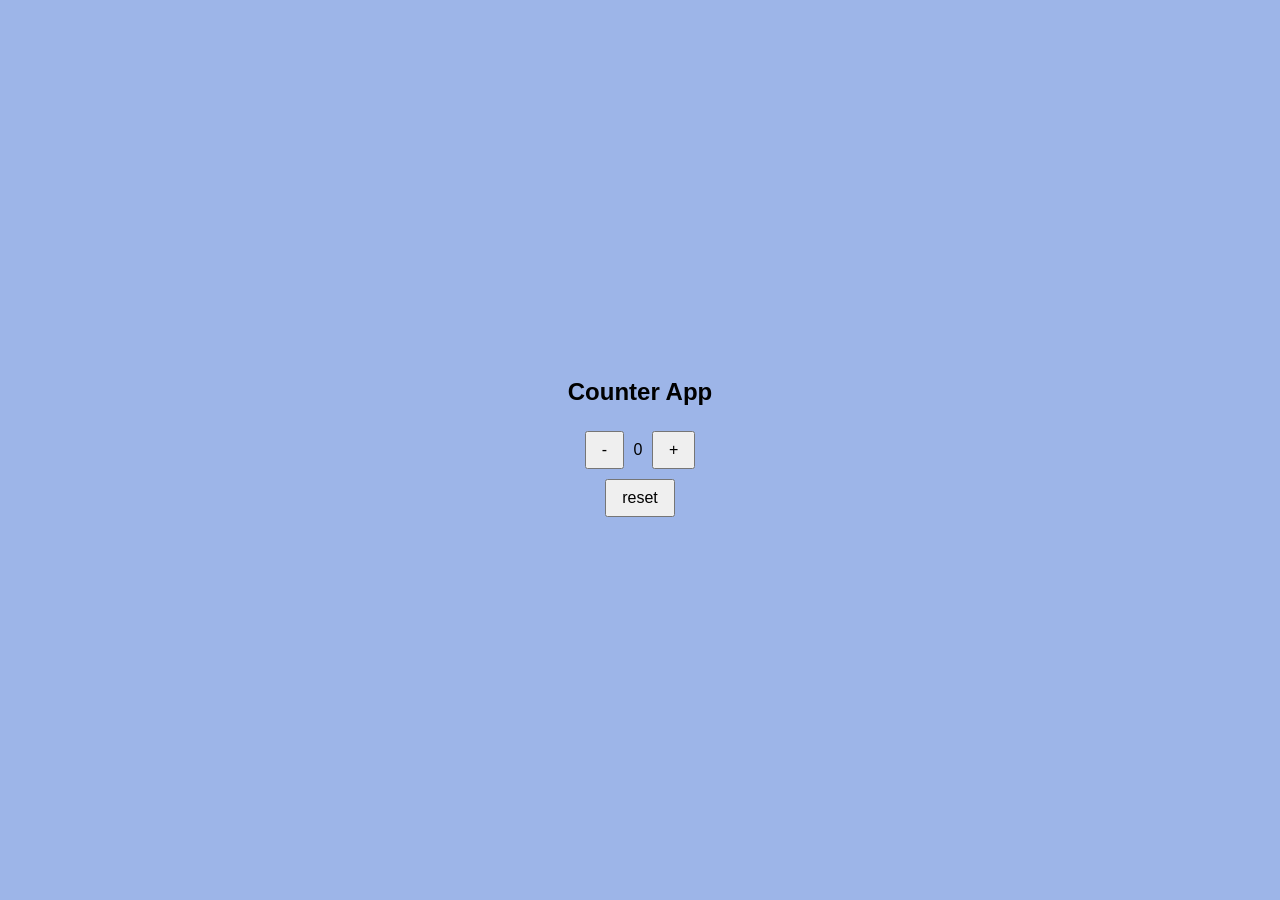
<file: january/Simple counter/index.html>
<!DOCTYPE html>
<html lang="en">
<head>
    <meta charset="UTF-8">
    <meta name="viewport" content="width=device-width, initial-scale=1.0">
    <title>Simple Counter</title>
    <link rel="stylesheet" href="style.css" class="css">
</head>
<body>
    <h2>Counter App</h2>
    <div class="container">
        <button onclick="decrease()">-</button>
        <span id="value">0</span>
        <button onclick="increase()">+</button>
    </div>
    <div>
        <button onclick="reset()">reset</button>
    </div>
    <script src="script.js"></script>
</body> 
</html>
</file>
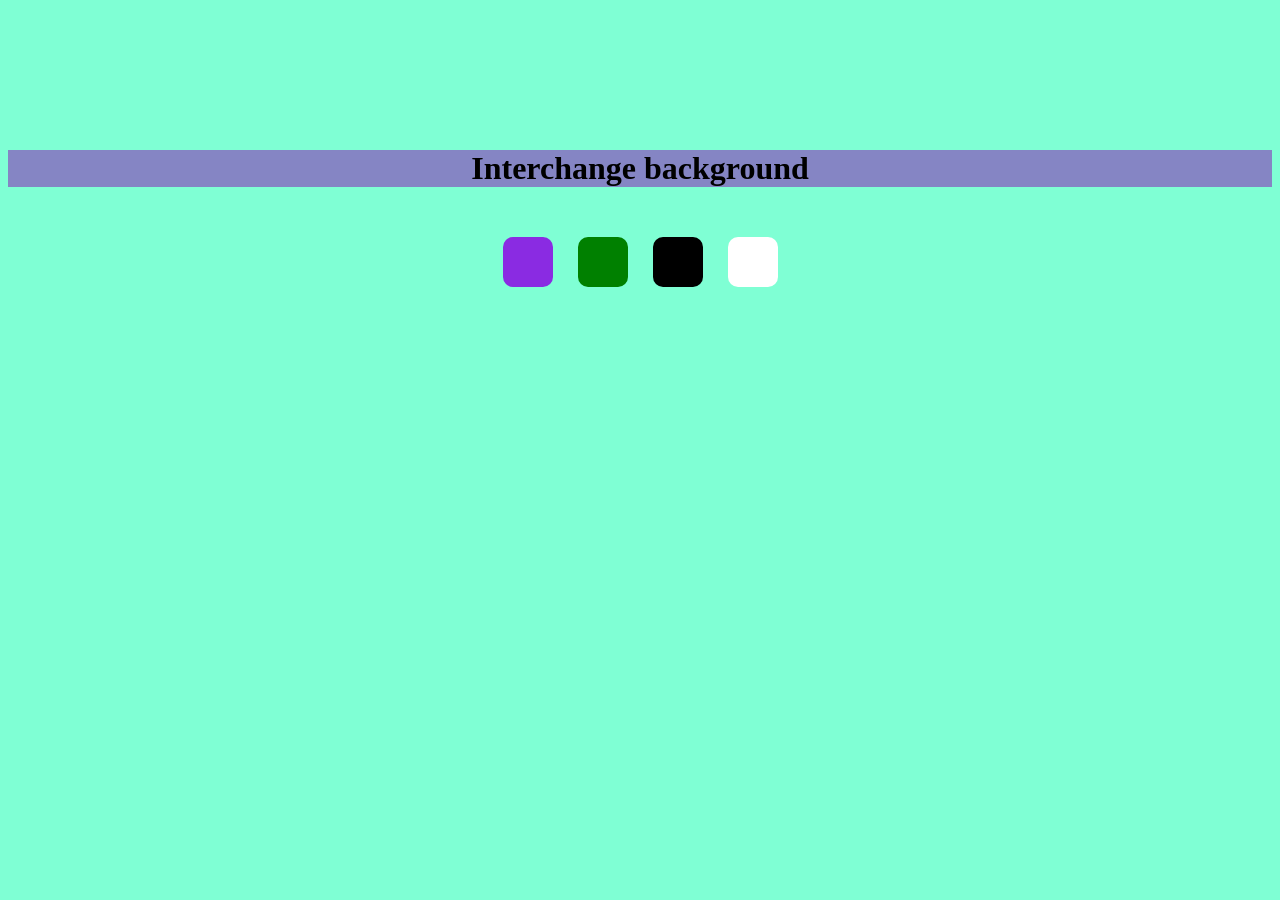
<file: march/background-color-changer/index.html>
<!DOCTYPE html>
<html lang="en">
<head>
    <meta charset="UTF-8">
    <meta name="viewport" content="width=device-width, initial-scale=1.0">
    <title>Document</title>

    <link rel="stylesheet" href="style.css">
</head>
<body>
        
    <h1>Interchange background</h1>
    
    <div class="container">
    <div class="div1" data-color="blueviolet"></div>
    <div class="div2" data-color="green"></div>
    <div class="div3" data-color="black"></div>
    <div class="div4" data-color="white"></div>
    </div>
    <script src="script.js"></script>
</body>
</html>
</file>
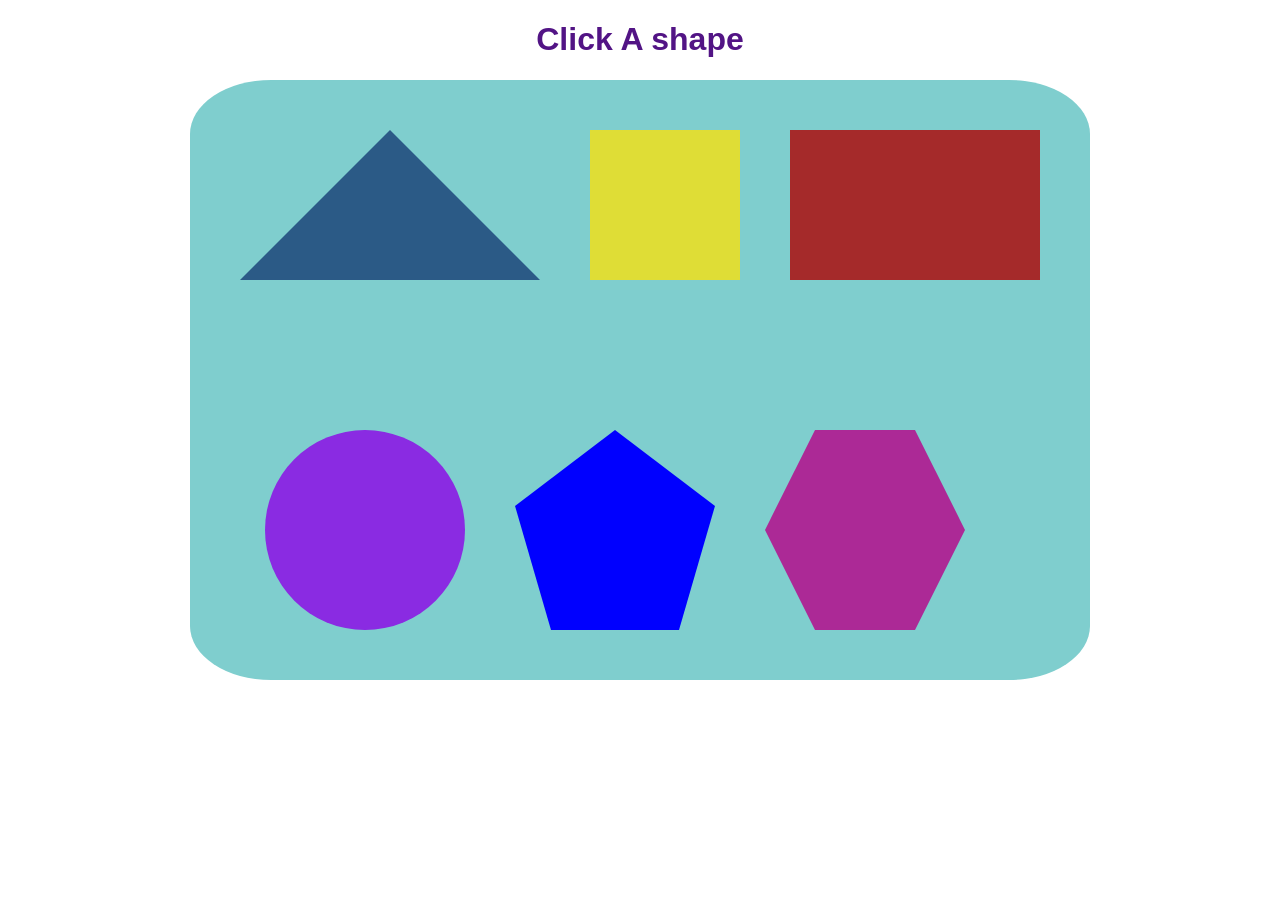
<file: march/basic-shapes/index.html>
<!DOCTYPE html>
<html lang="en">
<head>
    <meta charset="UTF-8">
    <meta name="viewport" content="width=device-width, initial-scale=1.0">
    <title>Document</title>
    <link rel="stylesheet" href="style.css">
</head>

<body>

    <h1 id="shapeName">Click A shape</h1>
    <div class="shapes">
        <!-- <h1>Basic Shapes</h1> -->
    <div class="triangle">
        <!-- <h2>Triangle</h2> -->
    </div>
    <div class="square"></div>
    <div class="rectangle"></div>
    <div class="circle"></div>
    <div class="pentagon"></div>
    <div class="hexagon"></div>
   
    <div class="oval"></div>
    </div>
</body>
<script src="script.js"></script>
</html>
</file>
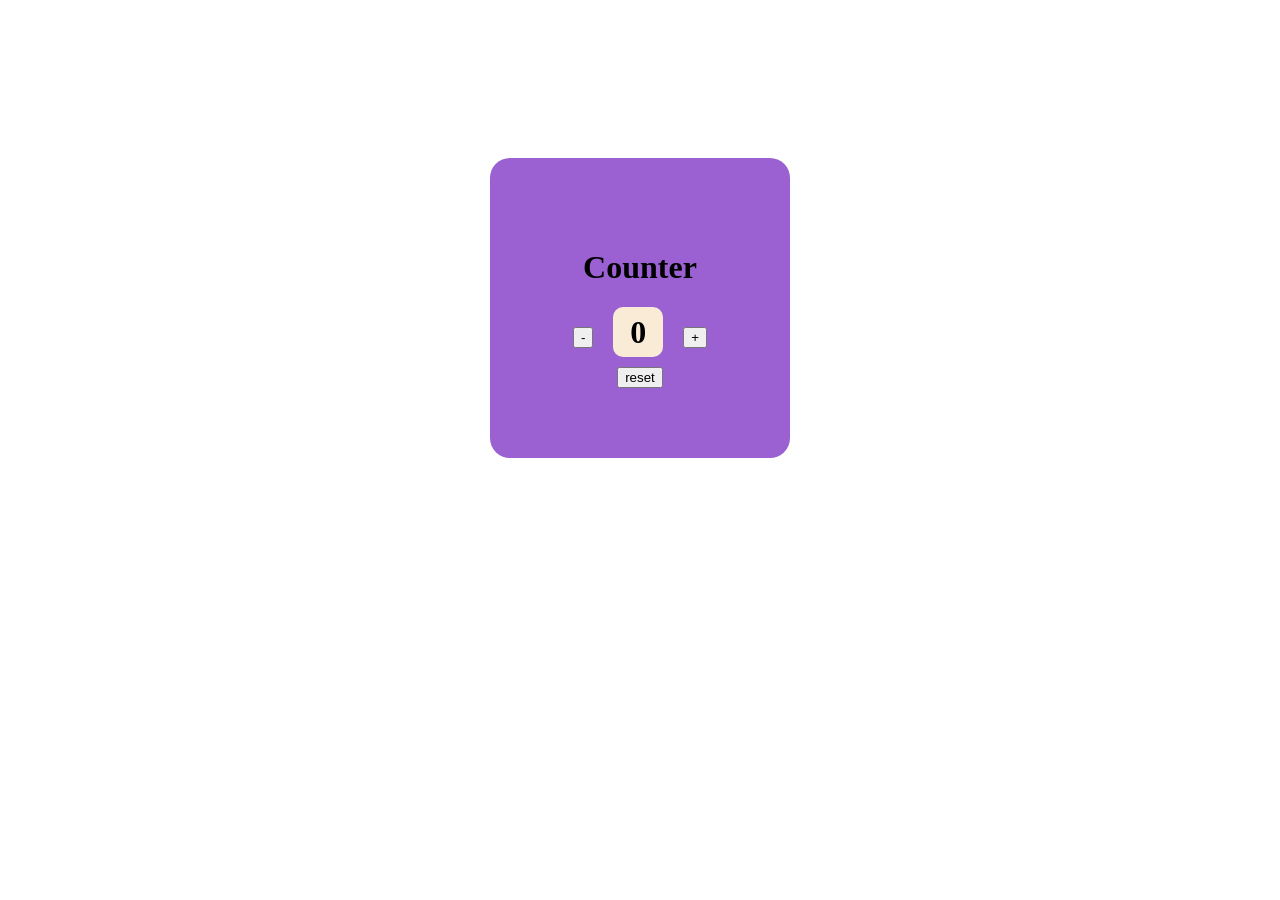
<file: march/counter-project/index.html>
<!DOCTYPE html>
<html lang="en">
<head>
    <meta charset="UTF-8">
    <meta name="viewport" content="width=device-width, initial-scale=1.0">
    <title>Document</title>
    <link rel="stylesheet" href="style.css">
</head>
<body>
    <diV class="counter">
        <h1>Counter</h1>
        
        <div class="button">
        <button class="decrease">-</button>
        <div class="no"><h1>0</h1></div>
        <button class="increase">+</button>
        </div>
        <div>
            <button class="reset">reset</button>
        </div>
    </diV>
</body>
<script src="script.js"></script>
</html>
</file>
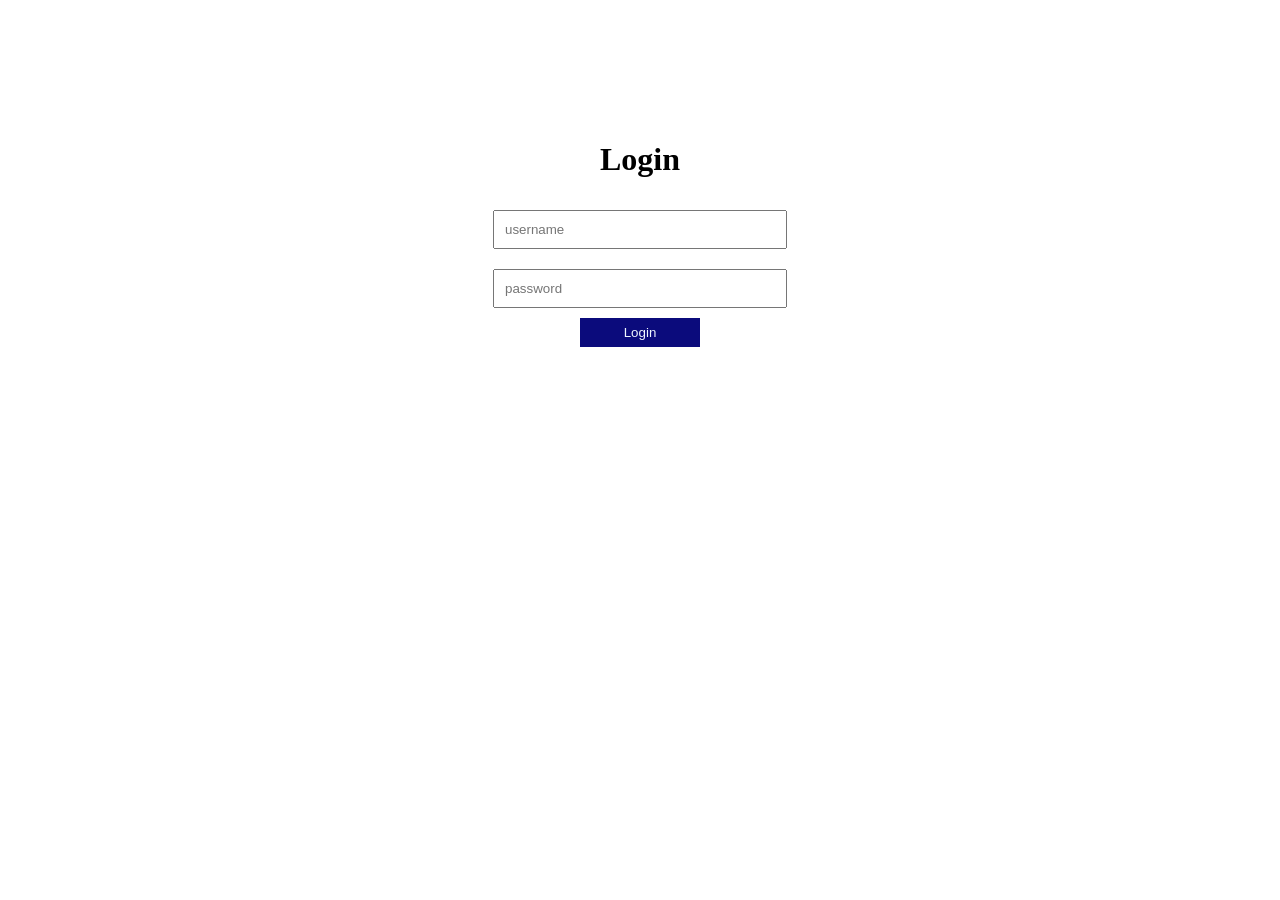
<file: march/login-form/index.html>
<!DOCTYPE html>
<html lang="en">
<head>
    <meta charset="UTF-8">
    <meta name="viewport" content="width=device-width, initial-scale=1.0">
    <title>Document</title>
    <link rel="stylesheet" href="style.css">
</head>
<body>
    <div class="container">
        <form id="loginForm">
            <h1>Login</h1>
            <input type="text" id="username" placeholder="username">
            <input type="password" id="password" placeholder="password">

            <button type="submit" >Login</button>
            <p id="error"></p>
        </form>


    </div>
    
</body>
<script src="script.js"></script>
</html>
</file>
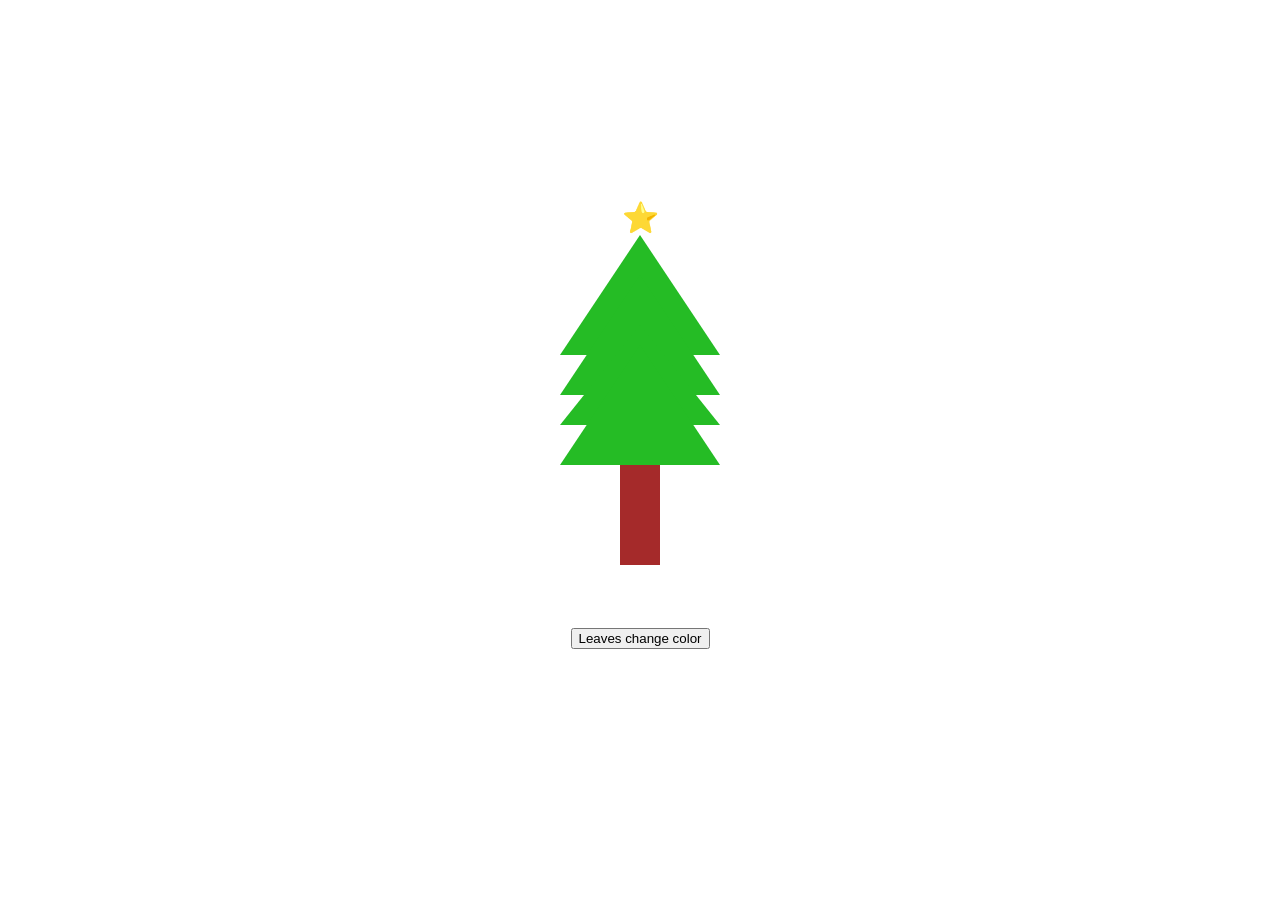
<file: march/tree-project/index.html>
<!DOCTYPE html>
<html lang="en">
<head>
    <meta charset="UTF-8">
    <meta name="viewport" content="width=device-width, initial-scale=1.0">
    <title>Document</title>
    <link rel="stylesheet" href="style.css">
</head>
<body>
    <div class="tree">
        <div class="star">⭐</div>
        <div class="leaves"></div>
        <div class="leaves1"></div>
        <div class="leaves2"></div>
        <div class="leaves3"></div>
        <div class="trunk"></div>
    </div>
    <button onclick="changeColor()">Leaves change color</button>
</body>
<script src="script.js"></script>
</html>
</file>
<file: january/Simple counter/style.css>
*{
    padding:0;
    box-sizing: border-box;
    margin: 0;
}
/* Page styling */
body{
    font-family: 'Franklin Gothic Medium', 'Arial Narrow', Arial, sans-serif;
    background-color: rgb(157, 181, 232);
    height: 100vh;
    display: flex;
    flex-direction: column;
    justify-content: center;
    align-items: center;
}

h2{
    margin-bottom: 20px;
    color: hsl(0, 0%, 0%);
}:h

#value{
    font-size: 50px;
}
button{
    padding:8px 15px ;
    margin: 5px;
    font-size: 16px;
    cursor: pointer;
}

button:hover{
    background-color: aquamarine;
}
</file>
<file: march/background-color-changer/style.css>
body{
    justify-content: center;
    align-items: center;
    text-align: center;
    background-color: aquamarine;
}

h1{
    margin-top: 150px;
    background-color: rgb(133, 133, 196);
    
}

.container{
    display:flex;
    justify-content: center;
    gap: 25px;
    margin-top: 50px;
}
.div1{
    background-color: blueviolet;
    height: 50px;
    width: 50px;
    
}

.div2{
    background-color:green;
    height: 50px;
    width: 50px;

}

.div3{
    background-color: black;
    height: 50px;
    width: 50px;

}

.div4{
    background-color: white;
    height: 50px;
    width: 50px;

}

.div1, .div2, .div3, .div4 {
    border-radius: 10px;
    cursor: pointer;
    transition: transform 0.2s;
}

.div1:hover, .div2:hover, .div3:hover, .div4:hover {
    transform: scale(1.1);
}
</file>
<file: march/basic-shapes/style.css>
body{
   text-align:center;
    
}
h1{
    color: rgb(82, 20, 133);
    font-family: 'Franklin Gothic Medium', 'Arial Narrow', Arial, sans-serif;
}

.shapes{
    height: 600px;
    width: 900px;
    margin: auto;
    border-radius: 9%;
    background-color: rgb(127, 206, 206);
    display: flex;
    flex-wrap: wrap;
    flex-direction: row ;
    gap: 50px;
    justify-content: center; /* center items horizontally */
    align-items: center;

}

.triangle{
    height: 0;
    width: 0;
    border-left: 150px solid transparent;
    border-right: 150px solid transparent;
    border-bottom: 150px solid rgb(43, 90, 134);
    
    
}

.square{
    height: 150px;
    width: 150px;
    background-color: rgb(223, 221, 54);
}

.rectangle{
    height: 150px;
    width: 250px;
    background-color: brown;
}

.circle{
    height: 200px;
    width: 200px;
    background-color: blueviolet;;
    border-radius: 50%;
}



.pentagon {
  width: 200px;
  height: 200px;
  background: blue;
  clip-path: polygon(
    50% 0%, 
    100% 38%, 
    82% 100%, 
    18% 100%, 
    0% 38%
  );
}

.hexagon{
    width: 200px;
    height: 200px;
    background-color: rgb(172, 41, 150);
    clip-path: polygon(
    25% 0%, 
    75% 0%, 
    100% 50%, 
    75% 100%, 
    25% 100%, 
    0% 50%

    );

}

@keyframes zoom {
  0% {
    transform: scale(1);
  }
  100% {
    transform: scale(1.1);
  }
}

.shapes > div:hover {
  animation: zoom 0.5s infinite alternate;
}

.shapes:hover{
    animation: spark 1s infinite alternate;
}
@keyframes spark {
    0%{
        box-shadow:0 0 40px aqua;
    }
    100%{
        box-shadow:0 0 60px aqua;
    }
}
</file>
<file: march/counter-project/style.css>
body{
    
     display: flex;
      justify-content: center;
    align-items: center;
}

.counter{
    margin-top: 150px;
    display: flex;
    height: 300px;
    width: 300px;
    background-color: rgb(155, 97, 210);
    border-radius: 20px;
    flex-direction: column;
    justify-content: center;
    align-items: center;
  
}

.no{
    background-color: antiquewhite;
    width: 50px;
    height: 50px;
    display: flex;
    flex-direction: column;
    justify-content: center;
    align-items: center;
    border-radius: 10px;
   margin-bottom: 10px;
}

.button{
     display: flex;
    flex-direction: row;
    justify-content: center;
    align-items: center;
    gap: 20px;
}
</file>
<file: march/login-form/style.css>
.container{
    width: 300px;
    margin: 100px auto;
    padding: 20px;

   background: white;
    text-align: center;
    border-radius: 10px;
}

input{
    padding: 10px;
    width: 90%;
    margin: 10px 0px;
}

button{
    padding: 7px;
    background-color: rgb(11, 11, 124);
    color: aliceblue;
    width: 40%;
    border: none;
    cursor: pointer;
}

p{
    color: red;
}
</file>
<file: march/tree-project/style.css>
body{
    text-align: center;
    margin-top: 200px;
    
}

.leaves {
    width: 0;
    height: 0;
    border-left: 80px solid transparent;
    border-right: 80px solid transparent;
    border-bottom: 120px solid rgb(37, 188, 37);
    margin: auto;
    margin-bottom: -80px;
}
.leaves1{
    width: 0;
    height: 0;
    border-left: 80px solid transparent;
    border-right: 80px solid transparent;
    border-bottom: 120px solid rgb(37, 188, 37);
    margin: auto;
    margin-bottom: -70px;
}
.leaves2 {
    width: 0;
    height: 0;
    border-left: 80px solid transparent;
    border-right: 80px solid transparent;
    border-bottom: 100px solid rgb(37, 188, 37);
    margin:auto;
    margin-bottom: -80px;
}
.leaves3 {
    width: 0;
    height: 0;
    border-left: 80px solid transparent;
    border-right: 80px solid transparent;
    border-bottom: 120px solid rgb(37, 188, 37);
    margin: auto;
}
.trunk {
    width: 40px;
    height: 100px;
    background: brown;
    margin: auto;
}

button{
    margin-top: 5%;
}

.star{
    font-size: 30px;
    cursor: pointer;
}
</file>
